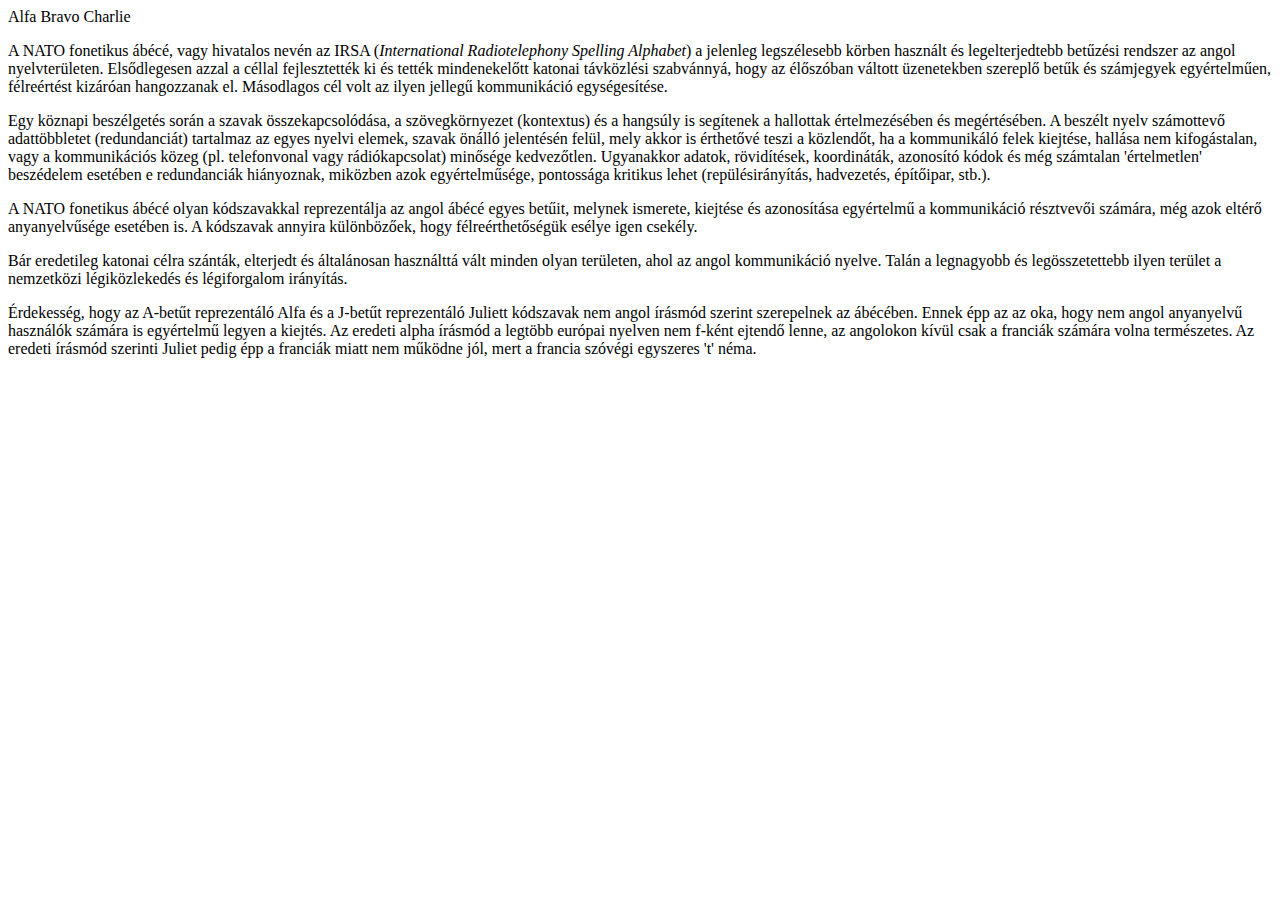
<file: alap.htm>
<!DOCTYPE HTML PUBLIC "-//W3C//DTD HTML 4.01 Transitional//EN">
<html>
<head>
<meta http-equiv="Content-Type" content="text/html; charset=iso-8859-2">
</head>

<body>
<p>Alfa Bravo Charlie</p>
<p>A NATO fonetikus �b�c�, vagy hivatalos nev�n az IRSA (<i>International Radiotelephony 
  Spelling Alphabet</i>) a jelenleg legsz�lesebb k�rben haszn�lt �s legelterjedtebb 
  bet�z�si rendszer az angol nyelvter�leten. Els�dlegesen azzal a c�llal fejlesztett�k 
  ki �s tett�k mindenekel�tt katonai t�vk�zl�si szabv�nny�, hogy az �l�sz�ban 
  v�ltott �zenetekben szerepl� bet�k �s sz�mjegyek egy�rtelm�en, f�lre�rt�st kiz�r�an 
  hangozzanak el. M�sodlagos c�l volt az ilyen jelleg� kommunik�ci� egys�ges�t�se.</p>
<p>Egy k�znapi besz�lget�s sor�n a szavak �sszekapcsol�d�sa, a sz�vegk�rnyezet 
  (kontextus) �s a hangs�ly is seg�tenek a hallottak �rtelmez�s�ben �s meg�rt�s�ben. 
  A besz�lt nyelv sz�mottev� adatt�bbletet (redundanci�t) tartalmaz az egyes nyelvi 
  elemek, szavak �n�ll� jelent�s�n fel�l, mely akkor is �rthet�v� teszi a k�zlend�t, 
  ha a kommunik�l� felek kiejt�se, hall�sa nem kifog�stalan, vagy a kommunik�ci�s 
  k�zeg (pl. telefonvonal vagy r�di�kapcsolat) min�s�ge kedvez�tlen. Ugyanakkor 
  adatok, r�vid�t�sek, koordin�t�k, azonos�t� k�dok �s m�g sz�mtalan '�rtelmetlen' 
  besz�delem eset�ben e redundanci�k hi�nyoznak, mik�zben azok egy�rtelm�s�ge, 
  pontoss�ga kritikus lehet (rep�l�sir�ny�t�s, hadvezet�s, �p�t�ipar, stb.).</p>
<p>A NATO fonetikus �b�c� olyan k�dszavakkal reprezent�lja az angol �b�c� egyes 
  bet�it, melynek ismerete, kiejt�se �s azonos�t�sa egy�rtelm� a kommunik�ci� 
  r�sztvev�i sz�m�ra, m�g azok elt�r� anyanyelv�s�ge eset�ben is. A k�dszavak 
  annyira k�l�nb�z�ek, hogy f�lre�rthet�s�g�k es�lye igen csek�ly.</p>
<p>B�r eredetileg katonai c�lra sz�nt�k, elterjedt �s �ltal�nosan haszn�ltt� v�lt 
  minden olyan ter�leten, ahol az angol kommunik�ci� nyelve. Tal�n a legnagyobb 
  �s leg�sszetettebb ilyen ter�let a nemzetk�zi l�gik�zleked�s �s l�giforgalom 
  ir�ny�t�s.</p>
<p>�rdekess�g, hogy az A-bet�t reprezent�l� Alfa �s a J-bet�t reprezent�l� Juliett 
  k�dszavak nem angol �r�sm�d szerint szerepelnek az �b�c�ben. Ennek �pp az az 
  oka, hogy nem angol anyanyelv� haszn�l�k sz�m�ra is egy�rtelm� legyen a kiejt�s. 
  Az eredeti alpha �r�sm�d a legt�bb eur�pai nyelven nem f-k�nt ejtend� lenne, 
  az angolokon k�v�l csak a franci�k sz�m�ra volna term�szetes. Az eredeti �r�sm�d 
  szerinti Juliet pedig �pp a franci�k miatt nem m�k�dne j�l, mert a francia sz�v�gi 
  egyszeres 't' n�ma.</p>
</body>
</html>
</file>
